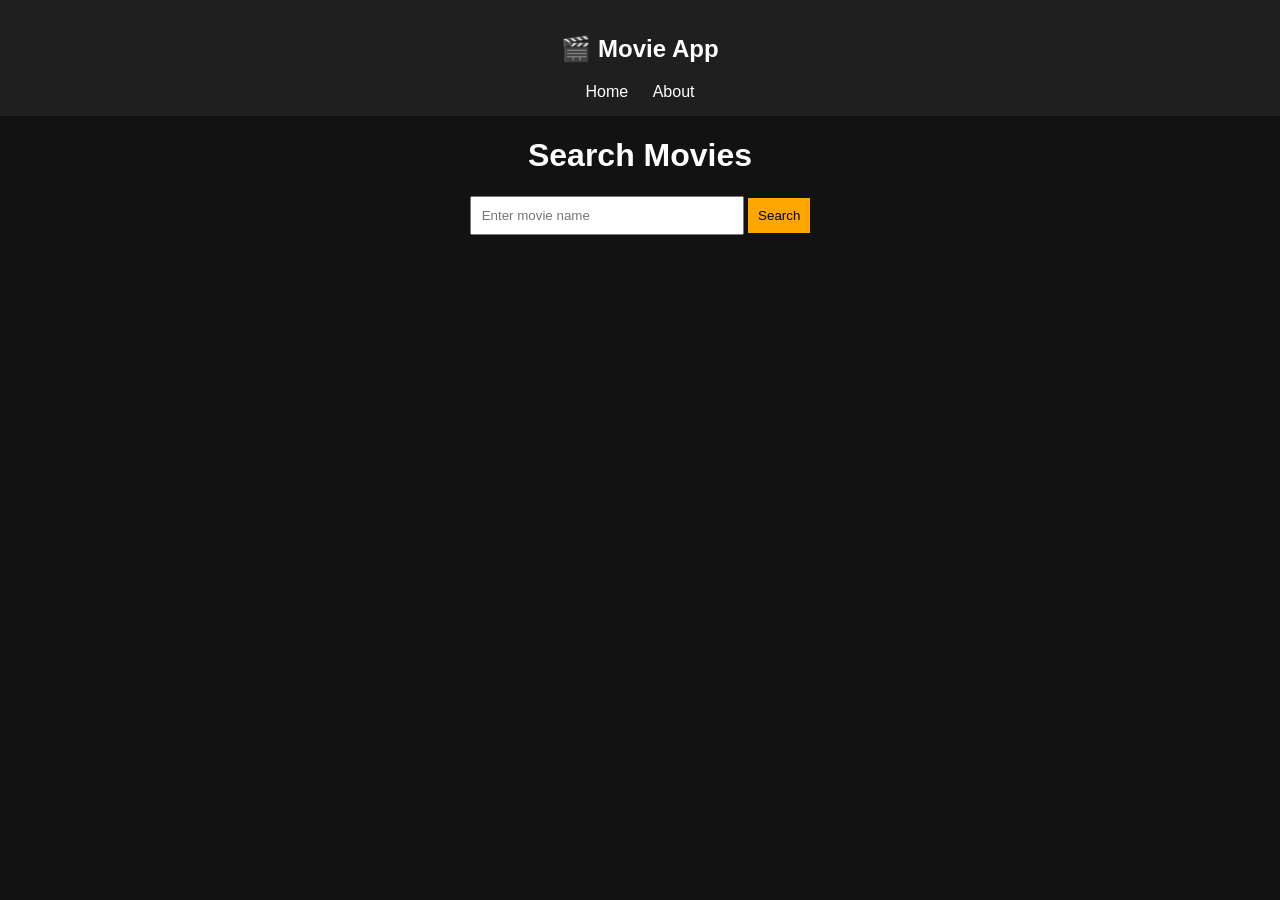
<file: index.html>
<!DOCTYPE html>
<html>
<head>
    <title>Movie Recommender</title>
    <link rel="stylesheet" href="style.css">
</head>
<body>

<nav>
    <h2>🎬 Movie App</h2>
    <a href="index.html">Home</a>
    <a href="about.html">About</a>
</nav>

<h1>Search Movies</h1>

<input type="text" id="searchBox" placeholder="Enter movie name">
<button onclick="searchMovie()">Search</button>

<div id="movieContainer"></div>

<script src="script.js"></script>
</body>
</html>
</file>
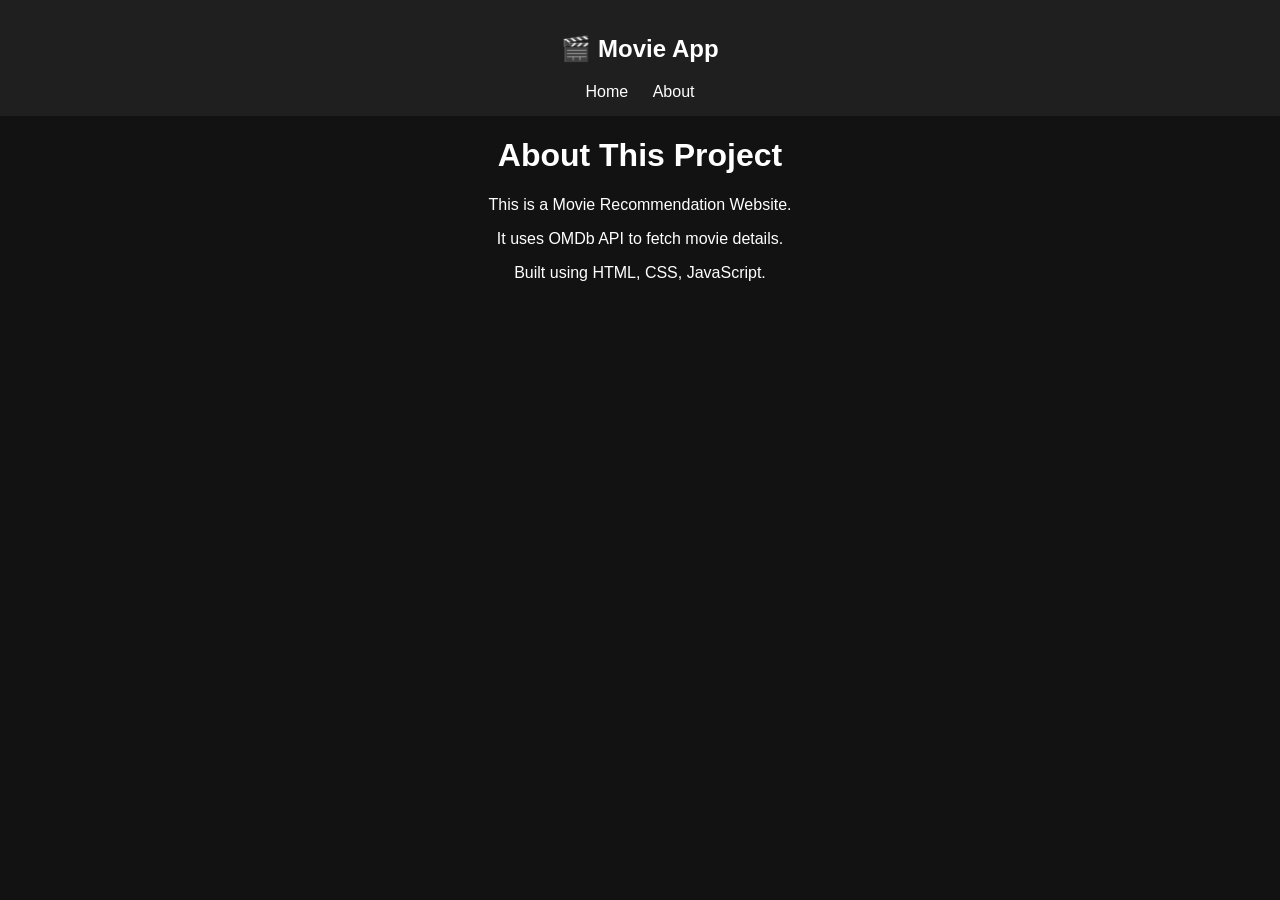
<file: about.html>
<!DOCTYPE html>
<html>
<head>
    <title>About</title>
    <link rel="stylesheet" href="style.css">
</head>
<body>

<nav>
    <h2>🎬 Movie App</h2>
    <a href="index.html">Home</a>
    <a href="about.html">About</a>
</nav>

<h1>About This Project</h1>

<p>This is a Movie Recommendation Website.</p>
<p>It uses OMDb API to fetch movie details.</p>
<p>Built using HTML, CSS, JavaScript.</p>

</body>
</html>
</file>
<file: style.css>
body {
    font-family: Arial;
    margin: 0;
    text-align: center;
    background: #121212;
    color: white;
}

nav {
    background: #1f1f1f;
    padding: 15px;
}

nav a {
    margin: 10px;
    color: white;
    text-decoration: none;
}

input {
    padding: 10px;
    width: 250px;
}

button {
    padding: 10px;
    background: orange;
    border: none;
    cursor: pointer;
}

#movieContainer {
    margin-top: 20px;
}

img {
    width: 200px;
}
</file>
